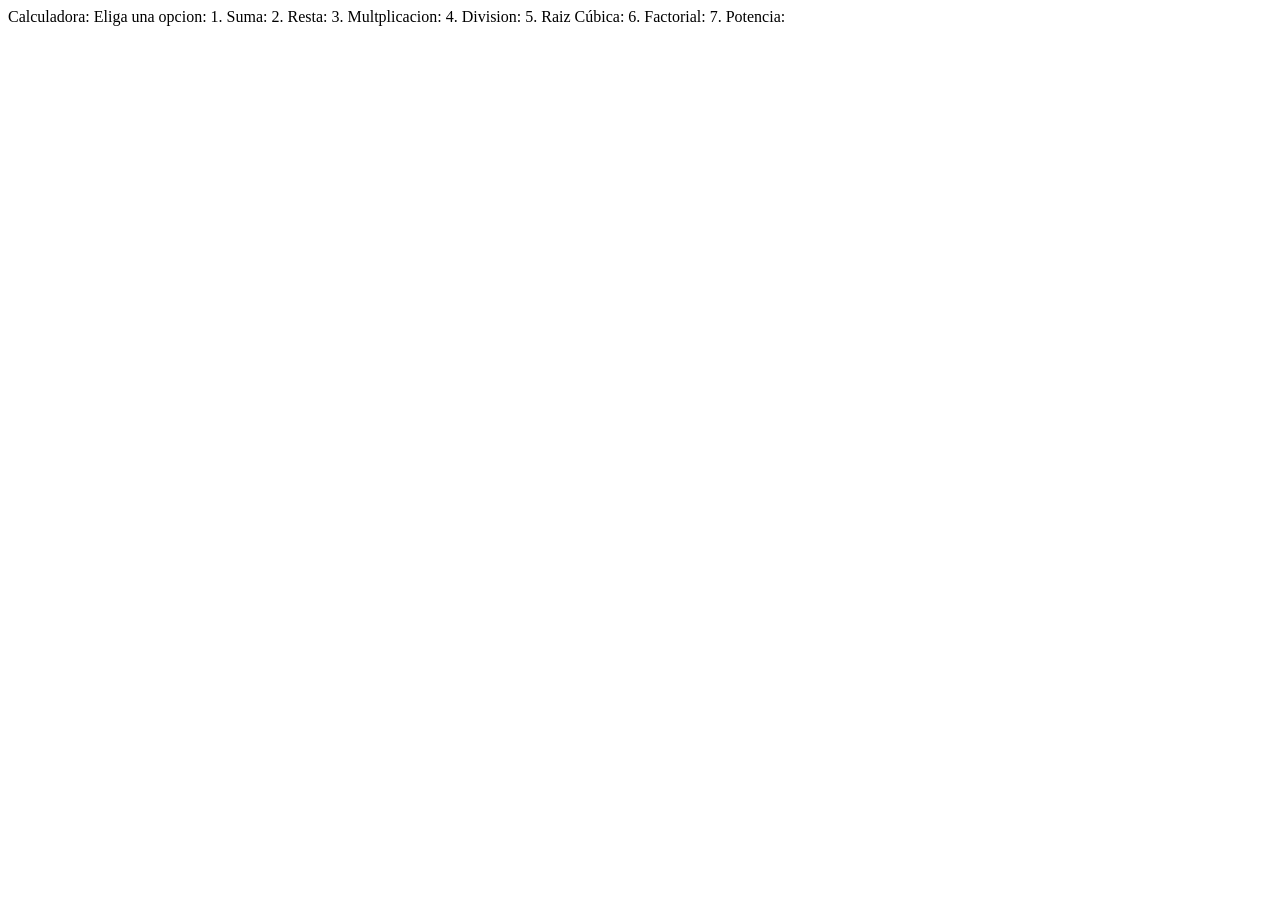
<file: clase4/index.html>
<!DOCTYPE html>
<html lang="en">
<head>
    <meta charset="UTF-8">
    <meta name="viewport" content="width=device-width, initial-scale=1.0">
    <title>js</title>
</head>
<body>
    <script src="js/script.js"></script>
</body>
</html>
</file>
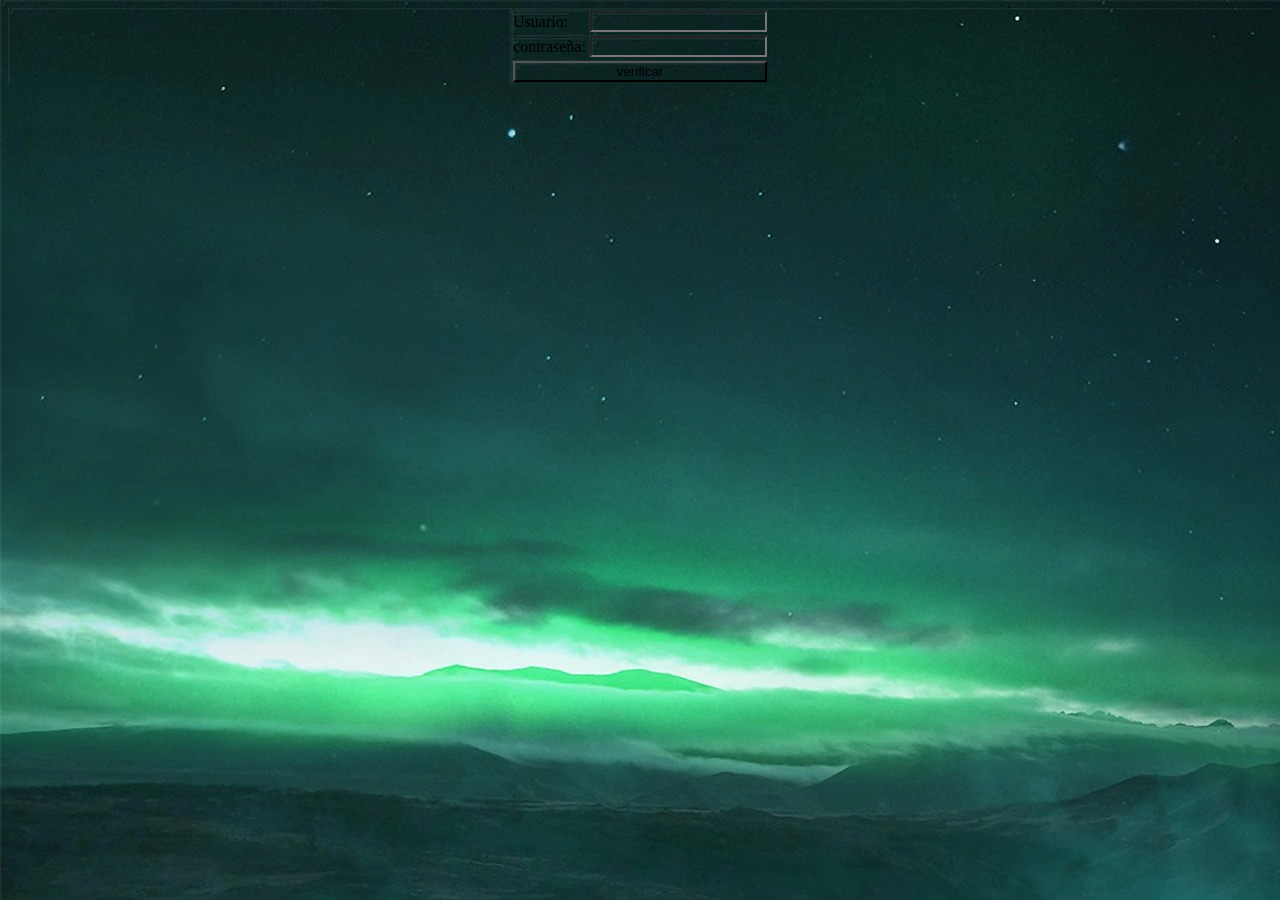
<file: ejercicios/index5.html>
<!DOCTYPE html>
<html lang="en">
<head>
    <meta charset="UTF-8">
    <meta name="viewport" content="width=device-width, initial-scale=1.0">
    <title>Login para 1 usuario</title>
    <link rel="stylesheet" href="css/estilos5.css">

    <script type="text/javascript">
        function validar()
        {
            var usuario = document.getElementById("usuario").value;
            var contraseña = document.getElementById("pass").value;

            if(usuario=="campos" && contraseña=="123456")
            {
                alert("Usuario y contraseña valido")
            } 
            else
            {
                alert("Verifique sus datos");
            }
        }
    
    </script>
</head>
<body>
   <center>
       <table>
           <tr>
               <td><label>Usuario: </label></td>
               <td><input type="text" name="usuario" id="usuario"></td>
           </tr>
           <tr>
            <td><label>contraseña: </label></td>
            <td><input type="password" name="pass" id="pass"></td>
           </tr>
           <tr>
            <td colspan="2">
            <input type="button" name="btnVerifica" id="btnVerifica" onclick="validar()" value="verificar" style="width: 100%"></td> 
           </tr>
       </table>
   </center>
   
</body>
</html>
</file>
<file: ejercicios/css/estilos5.css>
*{
    background-image: url("/ejercicios/imagenes/fondo.jpg");
    background-repeat: no-repeat;
}
</file>
